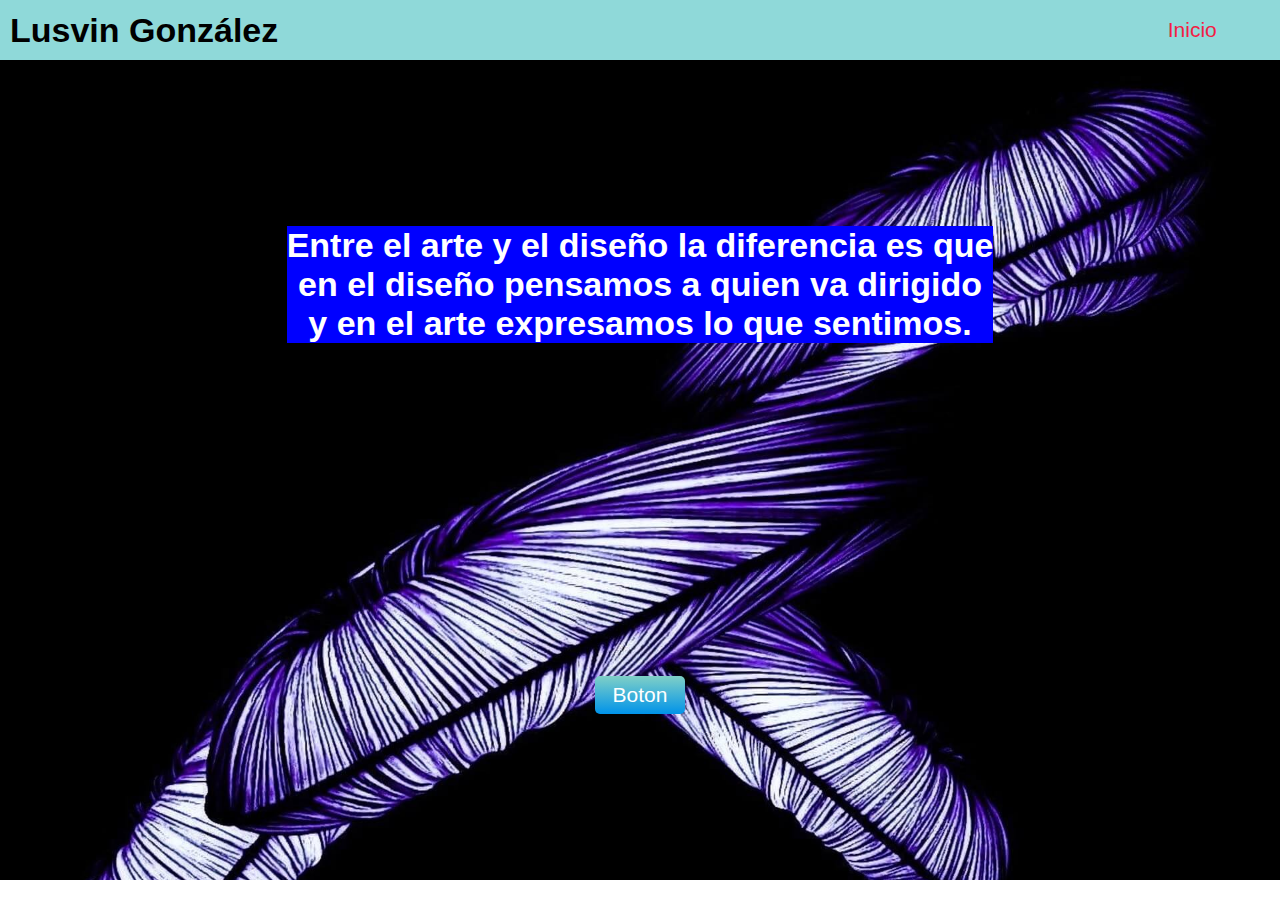
<file: index.html>
<!DOCTYPE html>
<html>

<head>
    <meta charset="utf-8">
    <title>Home</title>

    <!-- Files Styles -->
    <link rel="stylesheet" href="css/general.css">
    <link rel="stylesheet" href="css/header.css">
    <link rel="stylesheet" href="css/index.css">

    <!-- Google Fonts -->
    <link rel="preconnect" href="https://fonts.googleapis.com">
    <link rel="preconnect" href="https://fonts.gstatic.com" crossorigin>

    <!-- Configuración movil -->
    <meta http-equiv="X-UA-Compatible" content="IE=edge">
    <meta name="viewport" content="width=device-width, initial-scale=1.0">

</head>

<body>
    <!--js-->
    <script src="java.js"></script>
    <header>
        <h1 class="logo">Lusvin González</h1>
        
        <ul class="nav">
            <li class="pas">
                <a href="index.html">Inicio</a>
                <ol>
                    <li>
                        <a href="glosario.html">Glosario</a>
                    </li>
                </ol>
            </li>
        </ul>
    </header>

    <section>
        <div class="banner-index">
            <h2 class="leyenda">
                Entre el arte y el diseño la diferencia es que<br> en el diseño pensamos a quien va dirigido<br> y en el
                arte
                expresamos lo que sentimos.
            </h2>
            <a class="btn_banner" href="https://jefuentes80.github.io/starup_scl/iv_design/LusvinAdolfo.html">Boton</a>
        </div>
    </section>

</body>

</html>
</file>
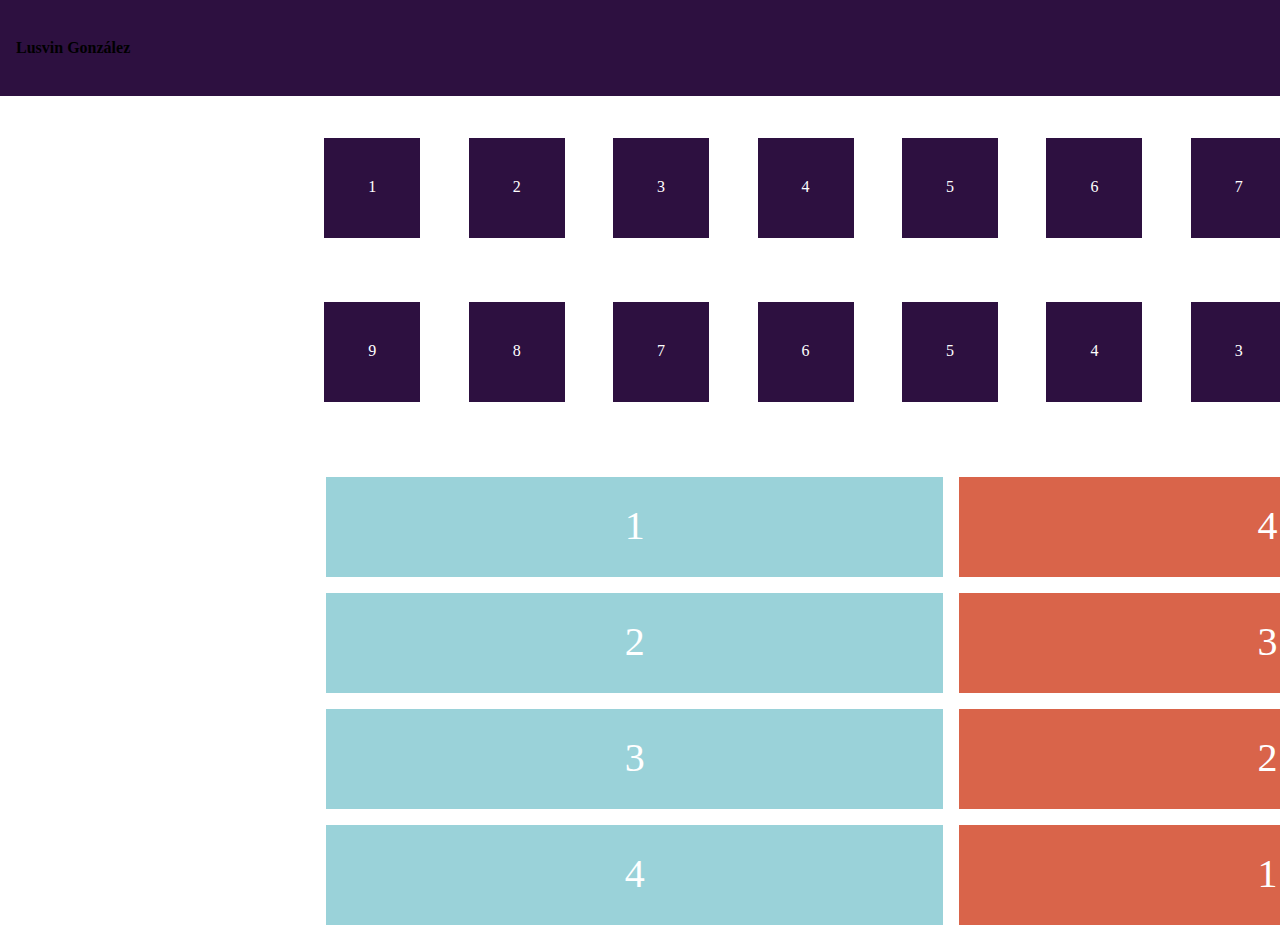
<file: cajas.html>
<!DOCTYPE html>
<html lang="en">

<head>
    <meta charset="UTF-8">
    <link rel="stylesheet" href="css/cajas.css">
    <link rel="stylesheet" href="css/header.css">
    <title>caja</title>
</head>



<header>

    <h1 class="logo">Lusvin González</h1>
    <ul class="nav">
        <li class="pas">
            <a href="index.html">Inicio</a>
            <ol>
                <li>
                    <a href="glosario.html">Glosario</a>
                </li>
                <li>
                    <a href="cajas.html">Sistema de cajas</a>
                </li>
            </ol>
        </li>
    </ul>
</header>


<body>

    <div class="numerosa">
        <div>1</div>
        <div>2</div>
        <div>3</div>
        <div>4</div>
        <div>5</div>
        <div>6</div>
        <div>7</div>
        <div>8</div>
        <div>9</div>
    </div>
    <div class="numerosb">
        <div>9</div>
        <div>8</div>
        <div>7</div>
        <div>6</div>
        <div>5</div>
        <div>4</div>
        <div>3</div>
        <div>2</div>
        <div>1</div>
    </div>

    <div class="cajau">
        <div>1</div>
        <div>2</div>
        <div>3</div>
        <div>4</div>
    </div>
    <div class="cajat">
        <div>4</div>
        <div>3</div>
        <div>2</div>
        <div>1</div>
    </div>

</body>

</html>
</file>
<file: css/general.css>
* {
  margin: 0;
  padding: 0;
  box-sizing: border-box;
  font-family: 'Montserrat', sans-serif;
}
html {
  font-size: 62.5%; /* 10px */
}

table{
  max-width: 988.8543px;
}
/* Paleta de colores */
:root {
  --color1: #8fd9d9;
  --color2: #bf1120;
  --color3: #f21d44;
  --color4: rgb(255, 255, 255);
  --color5: rgb(7, 7, 7);
}
/* Sizes de tipografia */
:root {
  --titulo-h1: 5.5rem;
  --titulo-h2: 3.4rem;
  --titulo-h3: 2.1rem;
  --parrafo: 1.3rem;
}
</file>
<file: css/header.css>
header {
  width: 100%;
  max-height: 9.8rem;
  background-color: var(--color1);
  padding: 1rem;
  display: inline-flex;
  justify-content: space-between;
  align-items: center;
}
.logo {
  font-size: var(--titulo-h2);
}

.nav {
  list-style: none;
  display: flex;
  text-align: start;
  position: relative;
}

/*Elementos de la lista interactiva*/

.nav li ol li {
  display: none;
  margin: 10px;
}

.nav li {
  width: 12rem;
  height: 4rem;
  display: flex;
  justify-content: space-around;
  align-items: center;
}

/*hover list*/
.nav:hover {
  background-color: var(--color1);
}
.nav li:hover {
  transition: 0.3s;
}
.nav li:hover > ol li {
  display: flex;
  position: absolute;
  top: 30px;
  left: -25px;
  transition: 1s;
  background-color: var(--color1);
}

.pas {
  font-size: var(--titulo-h3);
}

.pas a {
  text-decoration: none;
  color: var(--color3);
}
.pas a:hover {
  transition: 0.3s;
  color: #fff;
}

/*responsive*/
@media screen and (max-width: 375px) {
  /* STYLES HERE */
  header {
    padding: 0rem;
  }
  .logo {
    font-size: var(--titulo-h3);
  }
  /*elementos de lista no interactiva*/
  .nav {
    font-size: var(--titulo-h3);
    display: flex;
    flex-direction: row;
  }
  .nav li {
    display: block;
    font-size: var(--phone-h1);
  }
  .nav li ol li {
    font-size: var(--phone-h2);
  }
}
</file>
<file: css/index.css>
.banner-index {
  width: 100%;
  height: 91.1vh;
  background-image: url(../img/lamp.jpg);
  background-repeat: no-repeat;
  background-size: cover;
  display: flex;
  object-fit: scale-down;
  flex-direction: column;
  justify-content: space-around;
  align-items: center;

}

.leyenda {
  background-color: blue;
  text-align: center;
  font-size: var(--titulo-h2);
  color: var(--color4);
}
/*boton*/

.btn_banner {
  width: 9rem;
  text-align: center;
  color: var(--color4);
  text-decoration: none;
  padding: 0.7rem;
  background-image: linear-gradient(180deg, #80d0c7 0%, #0093e9 100%);
  transition: 0.3s;
  border-radius: 5px;
  font-size: var(--titulo-h3);
}
.btn_banner:hover {
  width: 15rem;
  transition: 0.3s;
  border-radius: 20px;
  background-color: var(--color2);
}

@media screen and (max-width: 768px) {
  .banner-index {
    width: 100%;
    min-height: 97rem;
    background-image: url(../img/lamp.jpg);
    background-repeat: no-repeat;
    background-size: cover;
    display: flex;
    flex-direction: column;
    flex-direction: space-around;
    align-items: center;
    padding-top: 20rem;
  }
  
}




@media screen and (max-width: 375px) {
  /* STYLES HERE */
  .banner-index {
    background-image: url(../img/responsive.jpg);
    padding: 0rem 5rem 0rem 5rem;
  }
  .leyenda {
    padding-top: 15rem;
    font-size: 2.8rem;
    border-color: black;
  }
  .btn_banner {
    border-color: black 20px;
  }
  .btn_banner:hover {
    width: 15rem;
    transition: 0.3s;
    border-radius: 20px;
    background-color: var(--color2);
  }
}
</file>
<file: css/cajas.css>
* {
  margin: 0px;
  padding: 0px;
}

:root {
  --color1: #2d1040;
  --color2: #9ad2d9;
  --color3: #d9644a;
  --color4: #fff;
}

body {
  width: 1920px;
}

.numerosa {
  display: flex;
  flex-direction: row;
  width: 1300px;
  margin: 20px 300px 20px 300px;
}

.numerosa div {
  width: 100px;
  height: 60px;
  border: 2px solid #fff;
  background-color: #2d1040;
  text-align: center;
  padding-top: 40px;
  margin: 20px 22.22px 20px 22.22px;
  color: #fff;
}

.numerosb {
  display: flex;
  flex-direction: row;
  width: 1300px;
  margin: 20px 300px 20px 300px;
}

.numerosb div {
  width: 100px;
  height: 60px;
  border: 2px solid #fff;
  background-color: #2d1040;
  text-align: center;
  padding-top: 40px;
  margin: 20px 22.22px 20px 22.22px;
  color: #fff;
}

.caja4d {
  display: flex;
  flex-direction: column;
  width: 1300px;
  margin: 50px 300px 50px 300px;
}

.cajau {
  display: flex;
  flex-direction: column;
  width: 622.78px;
  float: left;
  margin: 20px 5px 10px 323.46px;
}

.cajau div {
  margin: 10px 0px 0px 0px;
  border: 3px solid #fff;
  background-color: #9ad2d9;
  height: 75px;
  text-align: center;
  color: #fff;
  font-size: 40px;
  padding-top: 25px;
}

.cajat {
  display: flex;
  flex-direction: column;
  width: 622.78px;
  float: left;
  margin: 20px 323.46px 10px 5px;
}

.cajat div {
  margin: 10px 0px 0px 0px;
  border: 3px solid #fff;
  background-color: #d9644a;
  height: 75px;
  text-align: center;
  padding-top: 25px;
  color: var(--color4);
  font-size: 40px;
}
</file>
